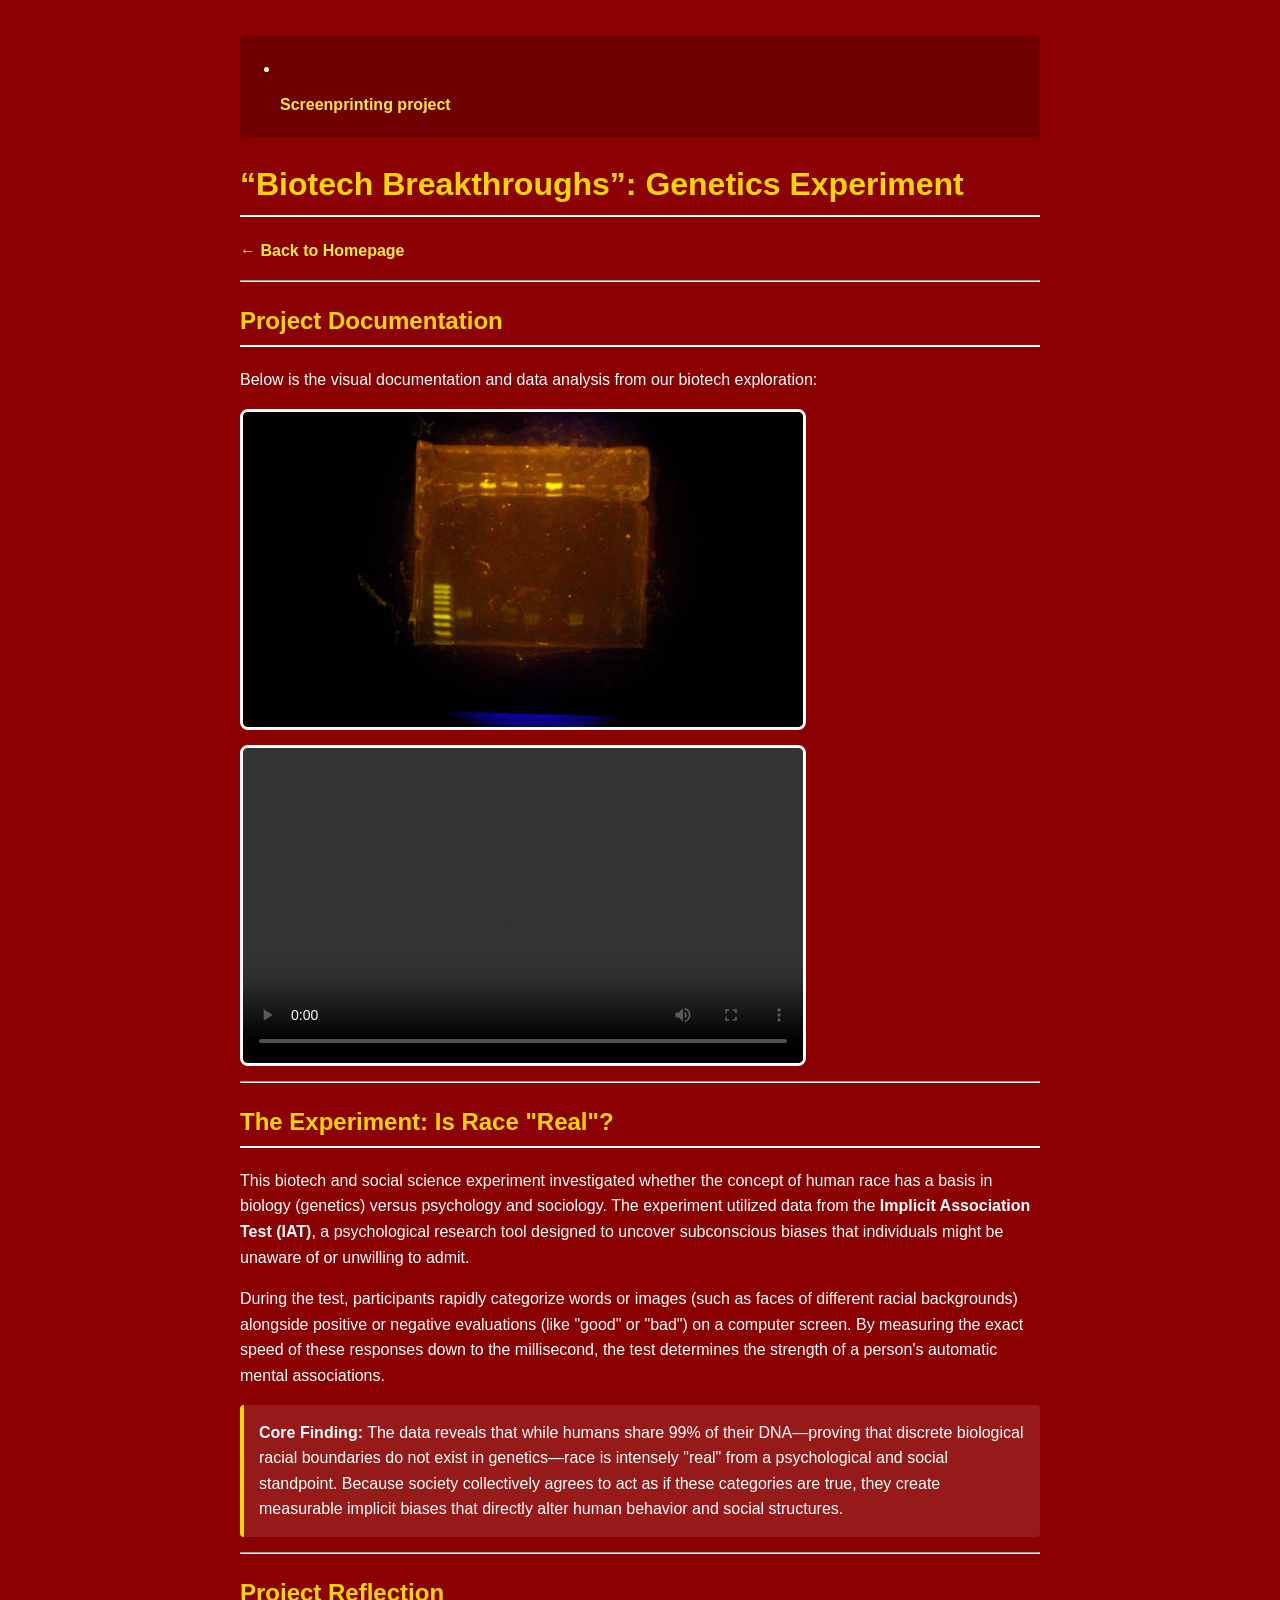
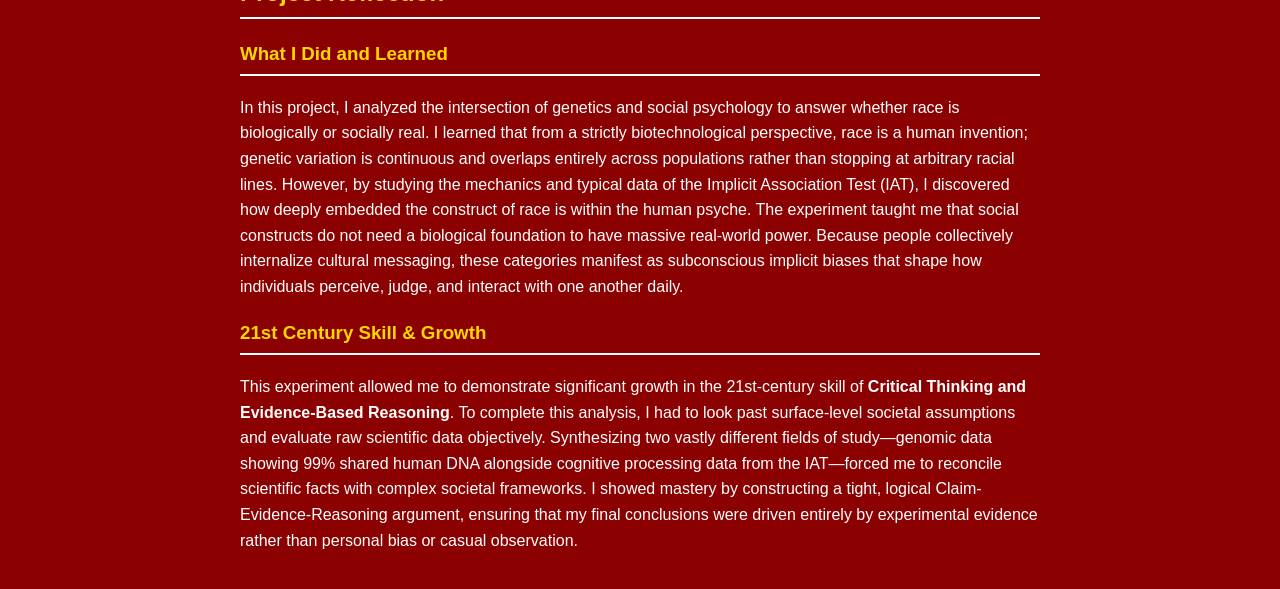
<file: index.html>
<!DOCTYPE html>
<html lang="en">
    <head>
    <meta charset="UTF-8"> <meta name="viewport" content="width=device-width, initial-scale=1.0">
        <meta name="author" content="Your Name">
        <title>Biotech Breakthroughs - Genetics Experiment</title>
        <style>
            body {
                background-color: #8b0000; 
                color: #ffffff; 
                font-family: Arial, sans-serif;
                line-height: 1.6;
                padding: 20px;
                max-width: 800px;
                margin: 0 auto; 
            }

            h1, h2, h3 {
                color: #ffd700; 
                border-bottom: 2px solid #ffffff;
                padding-bottom: 5px;
            }

            a {
                color: #ffeb3b; 
                font-weight: bold;
                text-decoration: none;
            }

            a:hover {
                color: #ffffff; 
                text-decoration: underline;
            }

            ul {
                background-color: rgba(0, 0, 0, 0.2); 
                padding: 20px 40px;
                border-radius: 5px;
            }

            li {
                margin-bottom: 10px;
            }

            img, video, iframe {
                border: 3px solid #ffffff;
                border-radius: 8px;
                margin: 15px 0;
                max-width: 100%;
                display: block;
            }
            
            .cer-box {
                background-color: rgba(255, 255, 255, 0.1);
                padding: 15px;
                border-left: 4px solid #ffd700;
                margin: 15px 0;
                border-radius: 4px;
            }
        </style>

        <link rel="icon" type="image/png" href="favicon.png">
    </head>

    <body> 
        <nav>
            <ul>
                <li></li><a href="/screenprint.html">Screenprinting project</a></li>

            </ul>        </nav>
        <h1>“Biotech Breakthroughs”: Genetics Experiment</h1>
        
        <p><a href="index.html">← Back to Homepage</a></p>
        <hr>

        <h2>Project Documentation</h2>
        <p>Below is the visual documentation and data analysis from our biotech exploration:</p>
        
        <img 
            src="images/DNA.jpg" 
            width="560" 
            alt="Graph showing genetic variation data across populations.">

        <video width="560" height="315" controls>
            <source src="cheekswab.mp4" type="video/mp4">
            <source src="cheekswab.MOV" type="video/quicktime">
            Your browser does not support the video tag.
        </video>
        
        <hr>

        <h2>The Experiment: Is Race "Real"?</h2>
        <p>
            This biotech and social science experiment investigated whether the concept of human race has a basis in biology (genetics) versus psychology and sociology. 
            The experiment utilized data from the <strong>Implicit Association Test (IAT)</strong>, a psychological research tool designed to uncover subconscious biases that individuals might be unaware of or unwilling to admit. 
        </p>
        <p>
            During the test, participants rapidly categorize words or images (such as faces of different racial backgrounds) alongside positive or negative evaluations (like "good" or "bad") on a computer screen. By measuring the exact speed of these responses down to the millisecond, the test determines the strength of a person's automatic mental associations. 
        </p>

        <div class="cer-box">
            <strong>Core Finding:</strong> The data reveals that while humans share 99% of their DNA—proving that discrete biological racial boundaries do not exist in genetics—race is intensely "real" from a psychological and social standpoint. Because society collectively agrees to act as if these categories are true, they create measurable implicit biases that directly alter human behavior and social structures.
        </div>

        <hr>

        <h2>Project Reflection</h2>
        
        <h3>What I Did and Learned</h3>
        <p>
            In this project, I analyzed the intersection of genetics and social psychology to answer whether race is biologically or socially real. I learned that from a strictly biotechnological perspective, race is a human invention; genetic variation is continuous and overlaps entirely across populations rather than stopping at arbitrary racial lines. However, by studying the mechanics and typical data of the Implicit Association Test (IAT), I discovered how deeply embedded the construct of race is within the human psyche. The experiment taught me that social constructs do not need a biological foundation to have massive real-world power. Because people collectively internalize cultural messaging, these categories manifest as subconscious implicit biases that shape how individuals perceive, judge, and interact with one another daily.
        </p>

        <h3>21st Century Skill & Growth</h3>
        <p>
            This experiment allowed me to demonstrate significant growth in the 21st-century skill of <strong>Critical Thinking and Evidence-Based Reasoning</strong>. To complete this analysis, I had to look past surface-level societal assumptions and evaluate raw scientific data objectively. Synthesizing two vastly different fields of study—genomic data showing 99% shared human DNA alongside cognitive processing data from the IAT—forced me to reconcile scientific facts with complex societal frameworks. I showed mastery by constructing a tight, logical Claim-Evidence-Reasoning argument, ensuring that my final conclusions were driven entirely by experimental evidence rather than personal bias or casual observation.
        </p>

    </body>
</html>
</file>
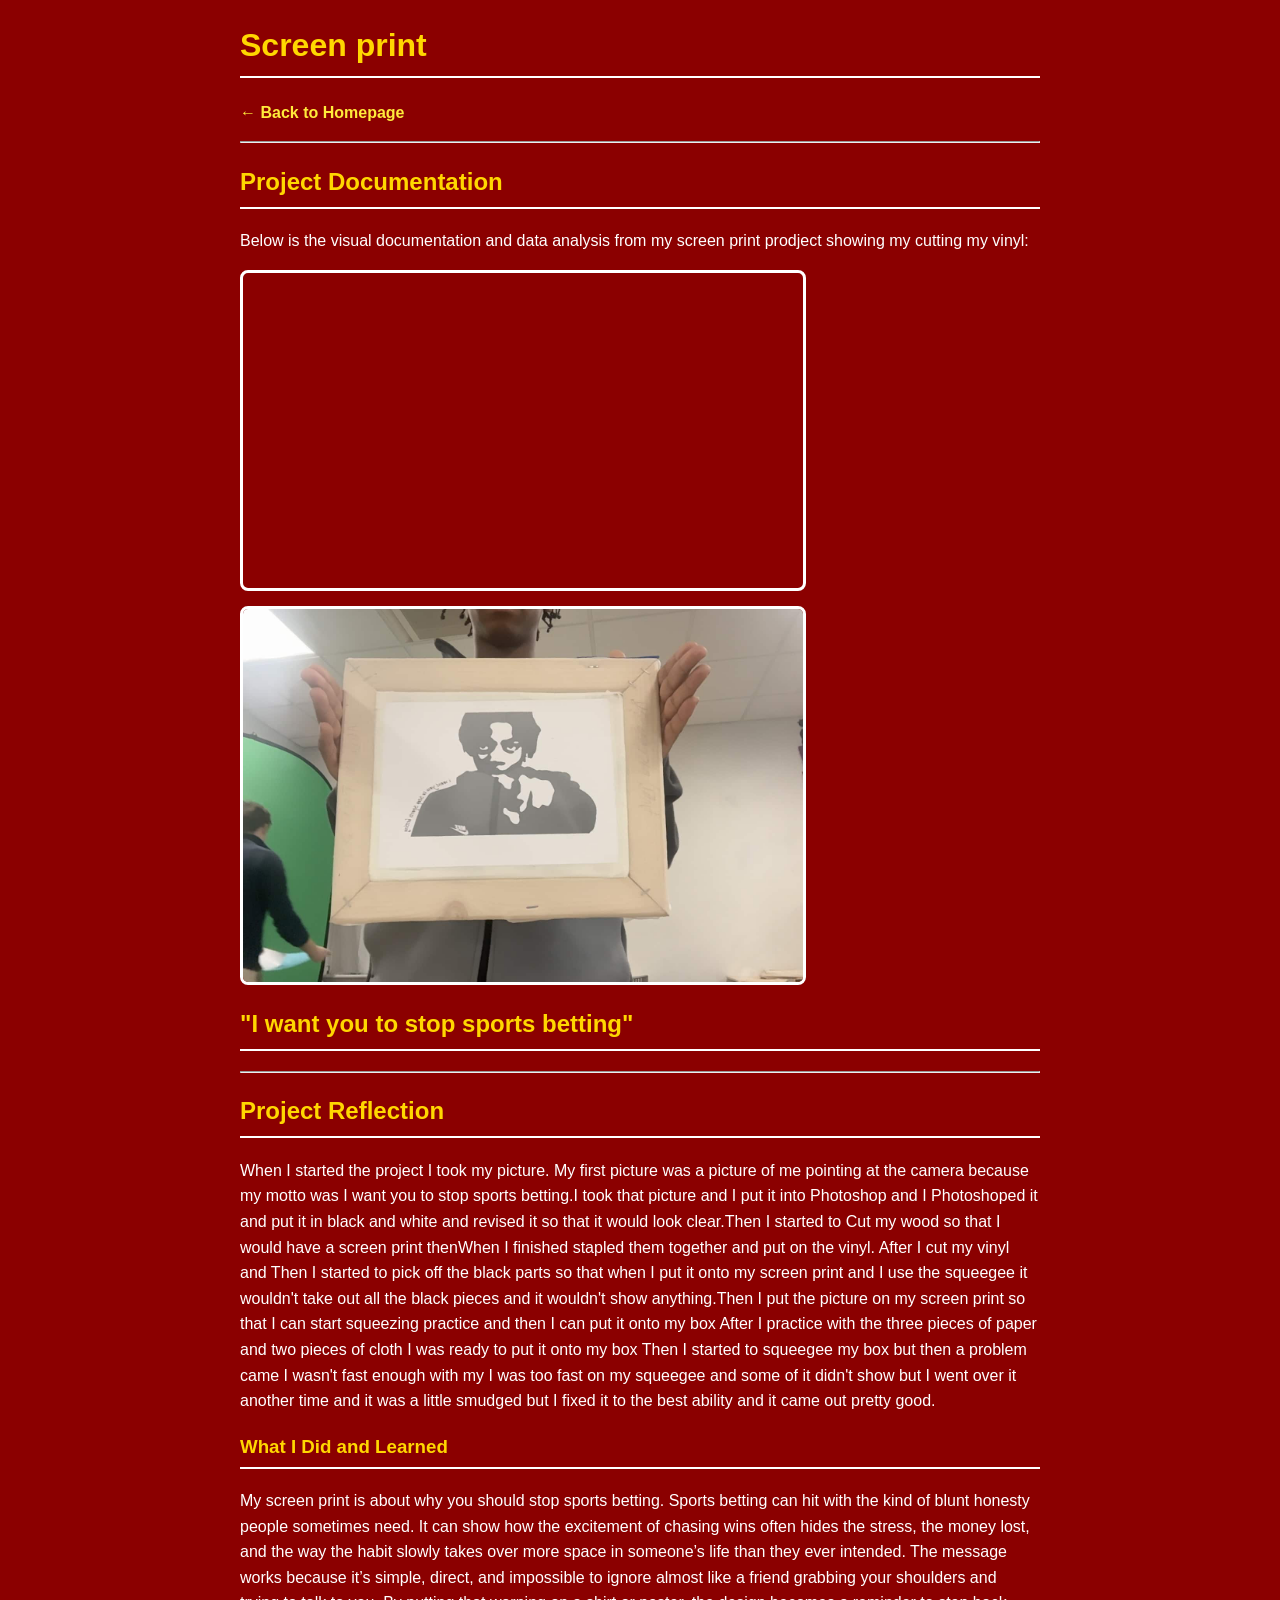
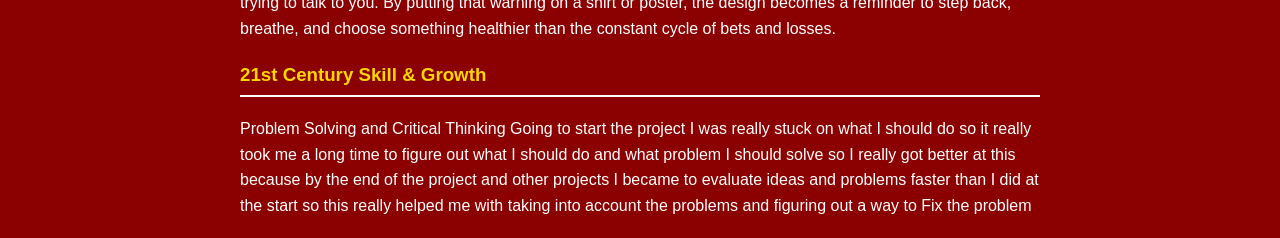
<file: screenprint.html>
<head>
    <meta charset="UTF-8"> <meta name="viewport" content="width=device-width, initial-scale=1.0">
        <meta name="author" content="AveryMclean">
       <style>
            body {
                background-color: #8b0000; 
                color: #ffffff; 
                font-family: Arial, sans-serif;
                line-height: 1.6;
                padding: 20px;
                max-width: 800px;
                margin: 0 auto; 
            }

            h1, h2, h3 {
                color: #ffd700; 
                border-bottom: 2px solid #ffffff;
                padding-bottom: 5px;
            }

            a {
                color: #ffeb3b; 
                font-weight: bold;
                text-decoration: none;
            }

            a:hover {
                color: #ffffff; 
                text-decoration: underline;
            }

            ul {
                background-color: rgba(0, 0, 0, 0.2); 
                padding: 20px 40px;
                border-radius: 5px;
            }

            li {
                margin-bottom: 10px;
            }

            img, video, iframe {
                border: 3px solid #ffffff;
                border-radius: 8px;
                margin: 15px 0;
                max-width: 100%;
                display: block;
            }
            
            .cer-box {
                background-color: rgba(255, 255, 255, 0.1);
                padding: 15px;
                border-left: 4px solid #ffd700;
                margin: 15px 0;
                border-radius: 4px;
            }
        </style>  
    <title>ScreenPrintProdject</title>
   <body> <h1>Screen print</h1>
        
        <p><a href="index.html">← Back to Homepage</a></p>
        <hr>

        <h2>Project Documentation</h2>
        <p>Below is the visual documentation and data analysis from my screen print prodject showing my cutting my vinyl:</p>
        
        
        <iframe 
            width="560" height="315" 
            src="https://drive.google.com/file/d/1cqcAqDzyLhPrQXLWS6caIslQ3uh9IEGz/preview" 
            allowfullscreen>
        </iframe>

      <img
          src="/images/image.jpg"
          width="560"
          alt="this is my finished screenprint prodject"
       
        <hr>

        <h2>"I want you to stop sports betting"</h2>
       
        

        
        <hr>

        <h2>Project Reflection</h2>
        <p>
        When I started the project I took my picture. My first picture was a picture of me pointing at the camera because my motto was I want you to stop sports betting.I took that picture and I put it into Photoshop and I Photoshoped it and put it in black and white and revised it so that it would look clear.Then I started to Cut my wood so that I would have a screen print thenWhen I finished stapled them together and put on the vinyl. After I cut my vinyl and Then I started to pick off the black parts so that when I put it onto my screen print and I use the squeegee it wouldn't take out all the black pieces and it wouldn't show anything.Then I put the picture on my screen print so that I can start squeezing practice and then I can put it onto my box After I practice with the three pieces of paper and two pieces of cloth I was ready to put it onto my box Then I started to squeegee my box but then a problem came I  wasn't fast enough with my I was too fast on my squeegee and some of it didn't show but I went over it another time and it was a little smudged but I fixed it to the best ability and it came out pretty good.   
        </p>
        <h3>What I Did and Learned</h3>
        <p>
         My screen print is about why you should stop sports betting. Sports betting can hit with the kind of blunt honesty people sometimes need. It can show how the excitement of chasing wins often hides the stress, the money lost, and the way the habit slowly takes over more space in someone’s life than they ever intended. The message works because it’s simple, direct, and impossible to ignore almost like a friend grabbing your shoulders and trying to talk to you. By putting that warning on a shirt or poster, the design becomes a reminder to step back, breathe, and choose something healthier than the constant cycle of bets and losses.   
        </p>

        <h3>21st Century Skill & Growth</h3>
        <p>
        Problem Solving  and  Critical Thinking
    Going to start the project I was really stuck on what I should do so it really took me a long time to figure out what I should do and what problem I should solve so I really got better at this because by the end of the project and other projects I became to evaluate ideas and problems faster than I did at the start so this really helped me with taking into account the problems and figuring out a way to Fix the problem
        </p>

    </body>
</file>
